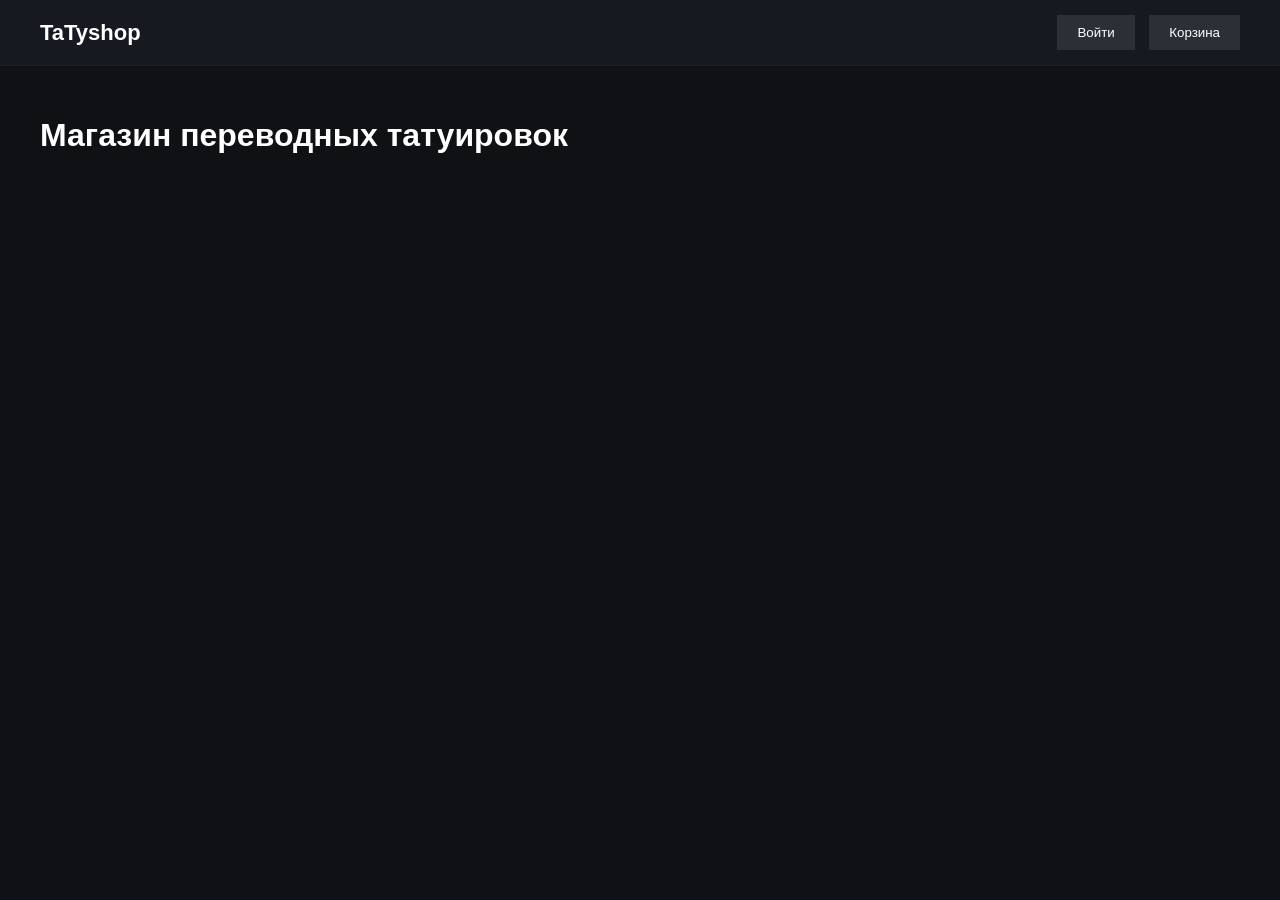
<file: index.html>
<!DOCTYPE html>
<html lang="ru">
<head>
  <meta charset="UTF-8" />
  <title>TaTyshop</title>
  <link rel="stylesheet" href="style.css" />
</head>
<body>

<header class="header">
  <div class="logo">TaTyshop</div>
  <div class="actions">
    <button class="btn">Войти</button>
    <button class="btn">Корзина</button>
  </div>
</header>

<main>
  <h1 class="title">Магазин переводных татуировок</h1>
  <div id="products" class="products"></div>
</main>

<script src="app.js"></script>
</body>
</html>
</file>
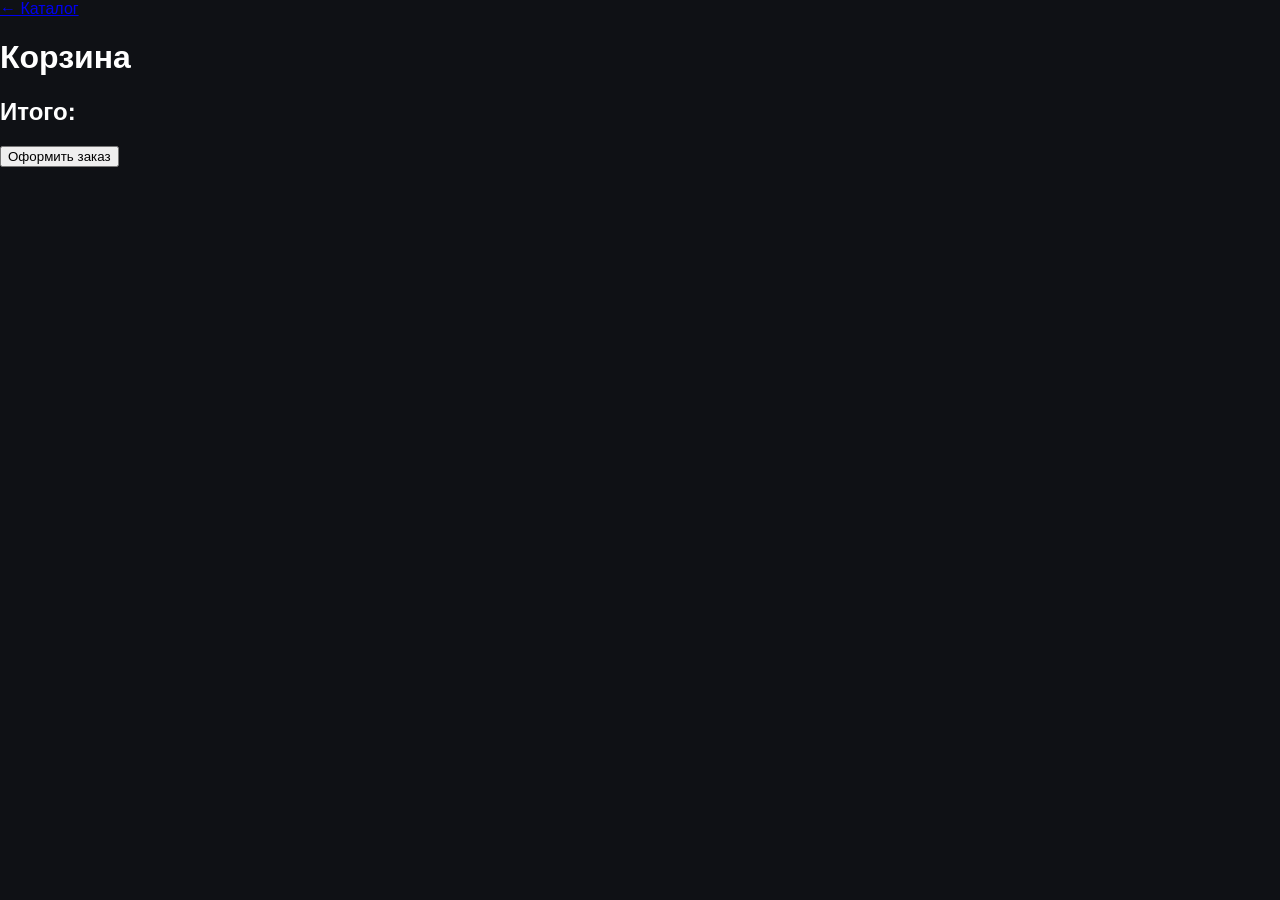
<file: cart.html>
<!DOCTYPE html>
<html>
<head>
  <title>Корзина</title>
  <link rel="stylesheet" href="/style.css">
  <script src="/app.js" defer></script>
</head>
<body>

<header>
  <a href="/catalog.html">← Каталог</a>
</header>

<h1>Корзина</h1>

<div id="cart-items"></div>

<h2>Итого: <span id="total"></span></h2>

<a href="/checkout.html">
  <button>Оформить заказ</button>
</a>

</body>
</html>
</file>
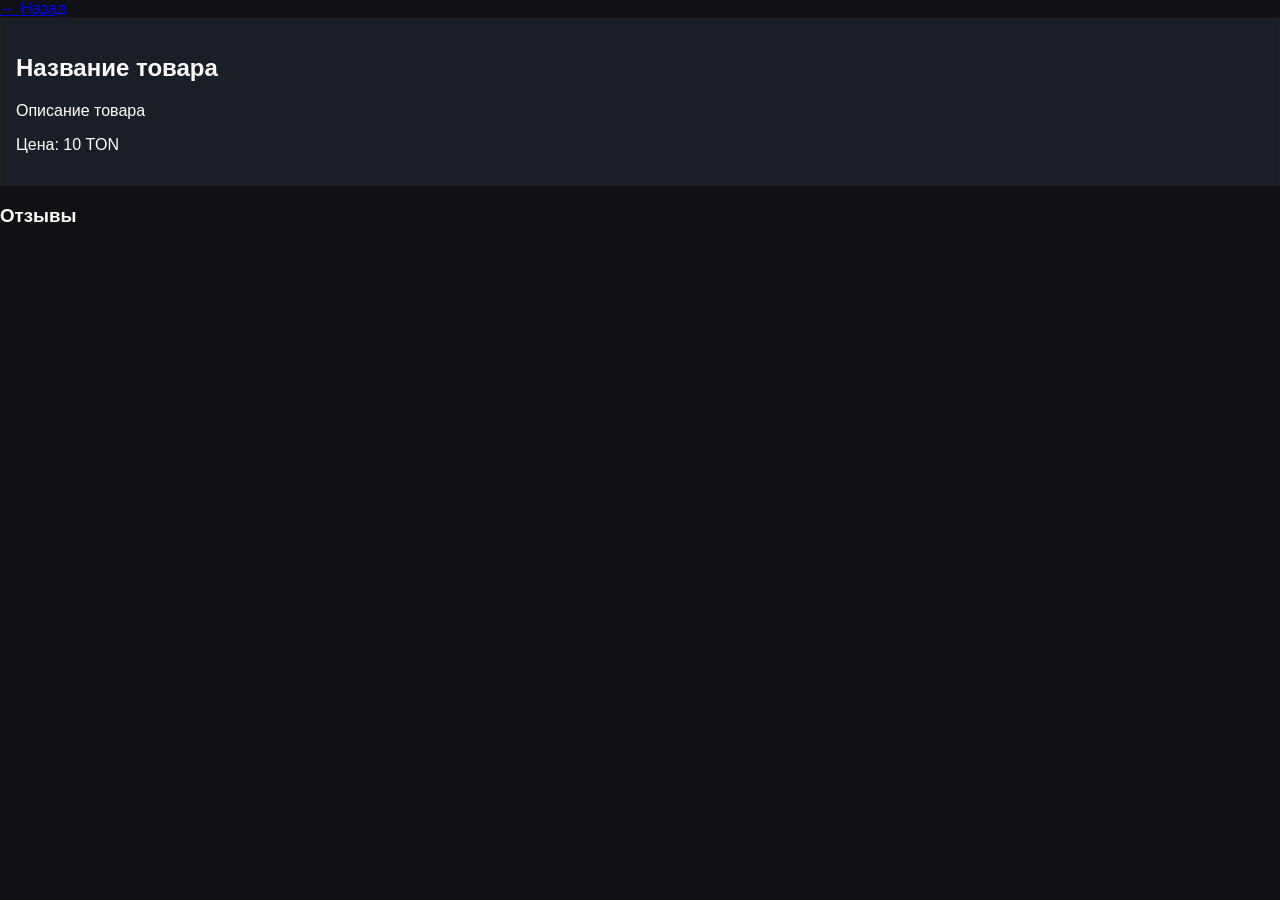
<file: product.html>
<!DOCTYPE html>
<html>
<head>
  <title>Товар</title>
  <link rel="stylesheet" href="/style.css">
</head>
<body>

<header>
  <a href="/catalog.html">← Назад</a>
</header>

<div class="card">
  <h2>Название товара</h2>
  <p>Описание товара</p>
  <p>Цена: 10 TON</p>
</div>

<h3>Отзывы</h3>
<div id="vk_comments"></div>

<script src="https://vk.com/js/api/openapi.js?169"></script>
<script>
VK.init({apiId: 54432952});
VK.Widgets.Comments("vk_comments", {limit: 10});
</script>

</body>
</html>
</file>
<file: style.css>
body {
  margin: 0;
  background: #0f1115;
  color: white;
  font-family: Arial, sans-serif;
}

.header {
  display: flex;
  justify-content: space-between;
  align-items: center;
  padding: 15px 40px;
  background: #161a20;
  border-bottom: 1px solid #222;
}

.logo {
  font-size: 22px;
  font-weight: bold;
}

.btn {
  background: #2b2f36;
  border: none;
  color: white;
  padding: 10px 20px;
  margin-left: 10px;
  cursor: pointer;
  border-radius: 0; /* квадратные */
}

.btn:hover {
  background: #3a3f47;
}

.title {
  padding: 30px 40px;
}

.products {
  display: grid;
  grid-template-columns: repeat(auto-fill, minmax(250px, 1fr));
  gap: 20px;
  padding: 0 40px 40px;
}

.card {
  background: #1a1f27;
  padding: 15px;
  border: 1px solid #222;
}

.card img {
  width: 100%;
  height: 200px;
  object-fit: cover;
  background: #111;
}

.card h3 {
  margin: 10px 0 5px;
}

.price {
  color: #4fc3f7;
  font-weight: bold;
}

.buy-btn {
  margin-top: 10px;
  width: 100%;
  background: #2563eb;
  border: none;
  padding: 10px;
  color: white;
  cursor: pointer;
  border-radius: 0;
}

.buy-btn:hover {
  background: #1e4fd1;
}
</file>
